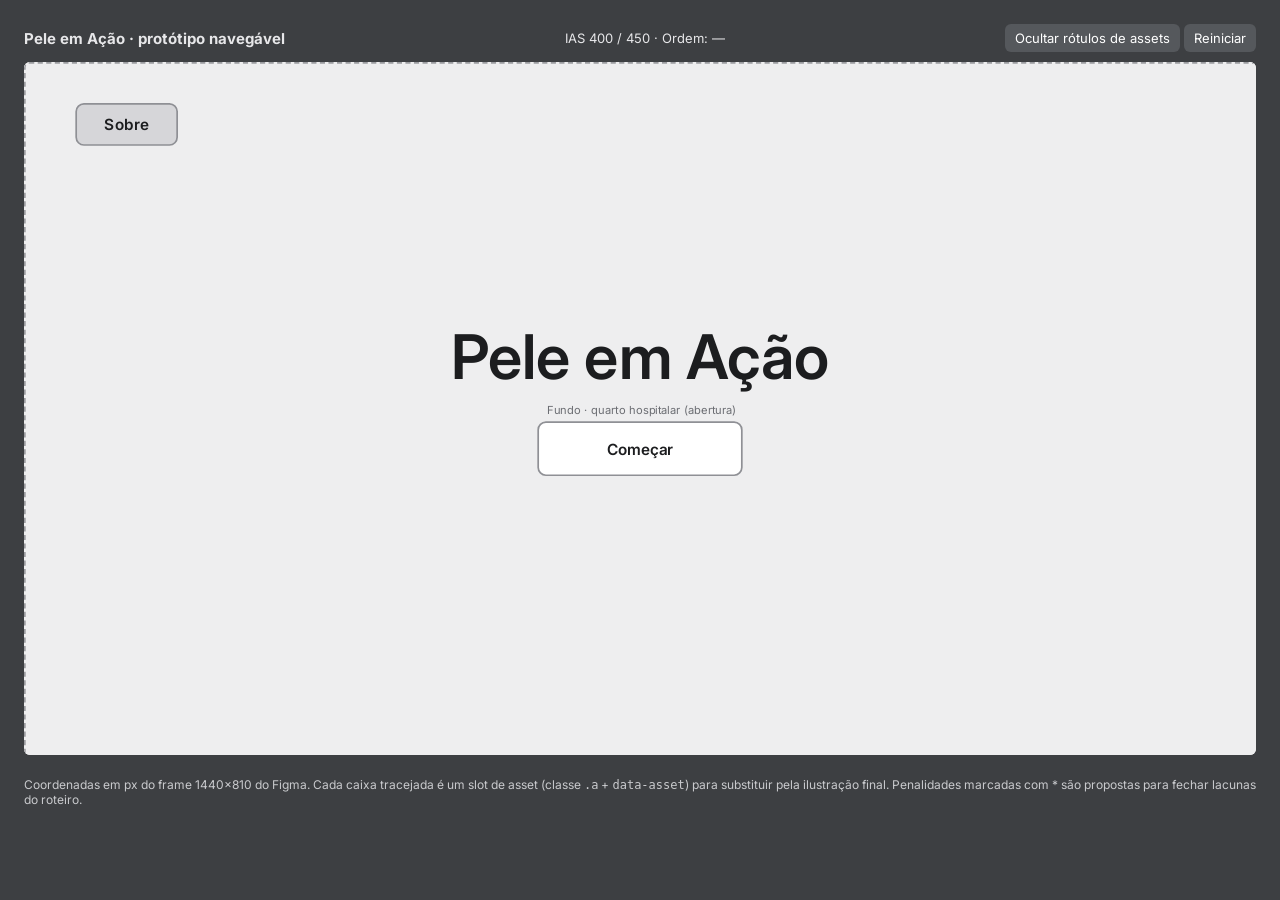
<file: legado/index.html>
<!doctype html>
<html lang="pt-BR">
<head>
<meta charset="utf-8">
<meta name="viewport" content="width=device-width, initial-scale=1">
<title>Pele em Ação</title>
<link rel="stylesheet" href="https://fonts.googleapis.com/css2?family=Inter:wght@400;600;700&display=swap">
<link rel="stylesheet" href="css/style.css">
</head>
<body>

<div class="wrap">
  <div class="bar"><b>Pele em Ação · protótipo navegável</b><span id="hud">IAS 0</span><span><button id="btnAssets" type="button">Ocultar rótulos de assets</button> <button id="btnReset" type="button">Reiniciar</button></span></div>
  <div class="vp" id="vp"><div id="stage" aria-live="polite"></div></div>
  <p class="note">Coordenadas em px do frame 1440×810 do Figma. Cada caixa tracejada é um slot de asset (classe <code>.a</code> + <code>data-asset</code>) para substituir pela ilustração final. Penalidades marcadas com * são propostas para fechar lacunas do roteiro.</p>
</div>

<script src="js/game.js"></script>
</body>
</html>
</file>
<file: legado/css/style.css>
/* Layout: palco fixo 1440×810 (coordenadas do Figma) escalado para a largura disponível; cinza wireframe, pronto para trocar assets */
:root{
  --surround:#3d3f42; --bg:#eeeeef; --asset:#dcdcde; --asset-line:#9b9ca0; --fg:#1c1d1f; --muted:#6b6d72;
  --panel:#ffffff; --pill:#d6d6d9; --accent:#e8742c; --ok:#2f7a45; --warn:#a76a00; --err:#b3352f;
  --font:"Inter",system-ui,-apple-system,sans-serif;
  color-scheme:light;
}
body{background:var(--surround);color:var(--fg);font-family:var(--font);padding-block:16px;padding-left:max(16px,env(safe-area-inset-left,0px));padding-right:max(16px,env(safe-area-inset-right,0px))}
.wrap{max-width:1440px;margin:0 auto;display:grid;gap:10px}
.bar{display:flex;flex-wrap:wrap;gap:8px;justify-content:space-between;align-items:center;color:#e7e7e9;font-size:13px}
.bar b{font-size:15px}
.bar button{font:inherit;background:#55585c;color:#fff;border:0;border-radius:6px;padding:6px 10px;cursor:pointer}
.vp{position:relative;width:100%;max-width:100%;aspect-ratio:16/9;overflow:hidden;border-radius:6px;background:var(--bg)}
#stage{position:absolute;left:0;top:0;width:1440px;height:810px;transform-origin:0 0;background:var(--bg);overflow:hidden;font-size:20px}
.a{position:absolute;border:2px dashed var(--asset-line);background:var(--asset);color:var(--muted);font-size:13px;display:grid;place-items:center;text-align:center;border-radius:6px;pointer-events:none}
.a.soft{background:transparent}
.btn{position:absolute;font:600 18px var(--font);background:var(--pill);color:var(--fg);border:2px solid #8f9095;border-radius:10px;cursor:pointer;display:flex;align-items:center;justify-content:center;gap:8px;text-align:center;padding:6px 14px}
.btn:hover:not(:disabled){border-color:var(--accent);box-shadow:0 0 0 3px #e8742c55}
.btn:disabled{opacity:.45;cursor:not-allowed}
.btn.white{background:var(--panel)}
.btn.sel{border-color:var(--accent);background:#fbe3d3}
.btn.done{opacity:.55}
.btn.done::after{content:" ✓";color:var(--ok)}
button:focus-visible{outline:3px solid var(--accent);outline-offset:3px}
.ic{position:absolute;width:100px;height:100px;border-radius:50%;background:#d4d4d7;border:0;font-size:34px;cursor:pointer;color:#555}
.title{position:absolute;left:438px;top:57px;width:564px;height:52px;background:var(--pill);border-radius:12px;display:grid;place-items:center;font-weight:700;font-size:22px}
.title small{display:block;font-weight:400;font-size:14px;color:var(--muted)}
.dlg{position:absolute;left:101px;width:1238px;bottom:32px;background:var(--panel);border-radius:18px;padding:22px 90px 24px 230px;box-shadow:0 6px 24px #0003;font-size:22px;line-height:1.45;min-height:96px;z-index:30}
.dlg.nocam{padding-left:40px;text-align:center}
.dlg .sp{color:var(--muted);font-weight:700}
.dlg .nx{position:absolute;right:22px;bottom:20px;width:46px;height:46px;border-radius:10px;border:0;background:#d4d4d7;font-size:24px;cursor:pointer}
.dlg[data-t="erro"]{box-shadow:0 0 0 4px var(--warn),0 6px 24px #0003}
.dlg[data-t="crit"]{box-shadow:0 0 0 4px var(--err),0 6px 24px #0003}
.dlg[data-t="ok"]{box-shadow:0 0 0 4px var(--ok),0 6px 24px #0003}
.cam{position:absolute;left:30px;bottom:40px;width:190px;height:260px;z-index:31;border-radius:90px 90px 8px 8px}
.dock{position:absolute;left:50%;transform:translateX(-50%);bottom:0;display:flex;gap:14px;background:var(--panel);border:2px solid #8f9095;border-bottom:0;border-radius:16px 16px 0 0;padding:14px 20px;z-index:20}
.dock button{width:100px;height:110px;border-radius:12px;border:2px solid transparent;background:transparent;font:600 15px var(--font);cursor:pointer;display:grid;justify-items:center;gap:6px;color:var(--fg)}
.dock button span{width:62px;height:62px;border-radius:50%;background:#bfc0c4;display:grid;place-items:center;font-size:28px}
.dock button:hover:not(:disabled){border-color:var(--accent)}
.dock button.on{background:#fbe3d3;border-color:var(--accent)}
.dock button:disabled{opacity:.4;cursor:not-allowed}
.info{position:absolute;left:17px;top:690px;width:110px;display:grid;justify-items:center;gap:4px;border:0;background:none;color:var(--muted);font:14px var(--font);cursor:pointer}
.info span{width:52px;height:52px;border-radius:50%;background:#d4d4d7;display:grid;place-items:center;font-weight:700}
.hs{position:absolute;border:3px solid #111;border-radius:50%;background:#ffffff55;cursor:pointer;transform:translate(-50%,-50%)}
.hs:hover{background:#e8742c55;border-color:var(--accent)}
.hs.seen{border-style:dashed;background:#2f7a4533}
.hs.pulse{animation:pl 1.4s infinite}
@keyframes pl{50%{box-shadow:0 0 0 10px #e8742c44}}
@media (prefers-reduced-motion:reduce){.hs.pulse{animation:none}}
.drawer{position:absolute;right:20px;top:110px;width:594px;bottom:20px;background:#d4d4d7;border:2px solid #8f9095;border-radius:10px;z-index:25;display:flex;flex-direction:column;padding:16px;gap:10px}
.drawer h3{margin:0;font-size:20px}
.tabs{display:flex;gap:6px}
.tabs button{flex:1;font:600 16px var(--font);padding:10px;border:2px solid #8f9095;background:#eee;border-radius:8px;cursor:pointer}
.tabs button.on{background:var(--panel);border-color:var(--fg)}
.list{flex:1;overflow:auto;display:grid;gap:8px;align-content:start}
.list button{font:16px var(--font);text-align:left;padding:12px 14px;border:2px solid #b5b6ba;background:var(--panel);border-radius:8px;cursor:pointer;display:flex;justify-content:space-between;gap:8px}
.list button.on{border-color:var(--accent);background:#fbe3d3}
.list button:disabled{opacity:.55;cursor:not-allowed}
.foot{display:flex;justify-content:space-between;align-items:center;gap:8px}
.foot .slots{display:flex;gap:6px}
.foot .slots i{width:40px;height:40px;background:#a8a9ad;border-radius:6px}
.foot .slots i.f{background:var(--accent)}
.tab-v{position:absolute;right:0;top:110px;width:46px;height:420px;background:#cfcfd2;border:2px solid #8f9095;border-right:0;border-radius:10px 0 0 10px;writing-mode:vertical-rl;transform:rotate(180deg);font:700 15px var(--font);cursor:pointer;z-index:24}
.braden{display:grid;gap:8px}
.braden label{display:grid;gap:2px;background:var(--panel);border-radius:8px;padding:8px 12px;font-weight:600;font-size:16px}
.braden select{font:15px var(--font);padding:6px}
.pain{position:absolute;left:420px;top:122px;width:599px;height:56px;background:var(--pill);border-radius:12px;display:flex;align-items:center;gap:14px;padding:0 14px;font-weight:700;font-size:18px;z-index:22}
.pain .t{flex:1;height:30px;background:#fff;border-radius:999px;overflow:hidden;border:2px solid #555}
.pain .t i{display:block;height:100%;background:#222;transition:width .4s}
.pain.max{animation:fl .5s 3}
@keyframes fl{50%{background:#e88}}
.ov{position:absolute;inset:0;background:#0007;z-index:40;display:grid;place-items:center}
.card{background:var(--panel);border-radius:16px;padding:28px;width:1000px;max-height:740px;overflow:auto;display:grid;gap:14px}
.card h2{margin:0;font-size:28px;text-wrap:balance}
.cmp{display:grid;grid-template-columns:1fr 1fr;gap:18px}
.cmp table{width:100%;border-collapse:collapse;font-size:16px}
.cmp td{border:1px solid #bbb;padding:6px 8px}
.cmp td.x{background:#f6d6d4}.cmp td.v{background:#d8eedc}
.steps{position:absolute;left:0;top:264px;display:grid;gap:8px;z-index:21}
.steps div{background:var(--panel);padding:8px 18px 8px 16px;border-radius:0 10px 10px 0;font-size:16px;color:var(--muted)}
.steps div.now{color:var(--fg);font-weight:700;font-size:19px}
.steps div.ok{color:var(--ok)}
.steps div.ok::before{content:"✓ "}
.ring{position:absolute;width:160px;height:160px;border-radius:50%;transform:translate(-50%,-50%);pointer-events:none}
.prog{position:absolute;left:470px;top:120px;width:500px;height:14px;background:#fff;border:2px solid #555;border-radius:999px;overflow:hidden;z-index:22}
.prog i{display:block;height:100%;background:var(--accent);width:0}
.cases{position:absolute;left:180px;top:150px;width:1080px;display:flex;gap:30px;align-items:center;justify-content:center}
.case{width:300px;background:var(--panel);border:3px solid #8f9095;border-radius:14px;padding:16px;display:grid;gap:10px;font-size:16px;text-align:left;font-family:var(--font);cursor:pointer}
.case .im{height:180px;background:var(--asset);border:2px dashed var(--asset-line);border-radius:8px;display:grid;place-items:center;color:var(--muted);font-size:13px}
.case.lock{opacity:.6;cursor:not-allowed;transform:scale(.85);position:relative}
.case.lock::after{content:"🔒";position:absolute;inset:0;display:grid;place-items:center;font-size:56px;background:#7774;border-radius:12px}
.case.sel{border-color:var(--accent);box-shadow:0 0 0 4px #e8742c55}
.shade{position:absolute;inset:0;background:#0005;z-index:15}
.res{display:grid;grid-template-columns:1.1fr 1fr;gap:28px}
.res .row{display:flex;justify-content:space-between;border:2px solid #222;padding:12px 16px;font-size:18px;font-variant-numeric:tabular-nums}
.res .row b{font-size:22px}
.selos{display:flex;flex-wrap:wrap;gap:8px}
.selos span{font-size:14px;padding:6px 10px;border-radius:999px;border:2px solid var(--ok);color:var(--ok)}
.selos span.off{border-color:#aaa;color:#999;text-decoration:line-through}
.note{color:#c9cacd;font-size:12px}
</file>
